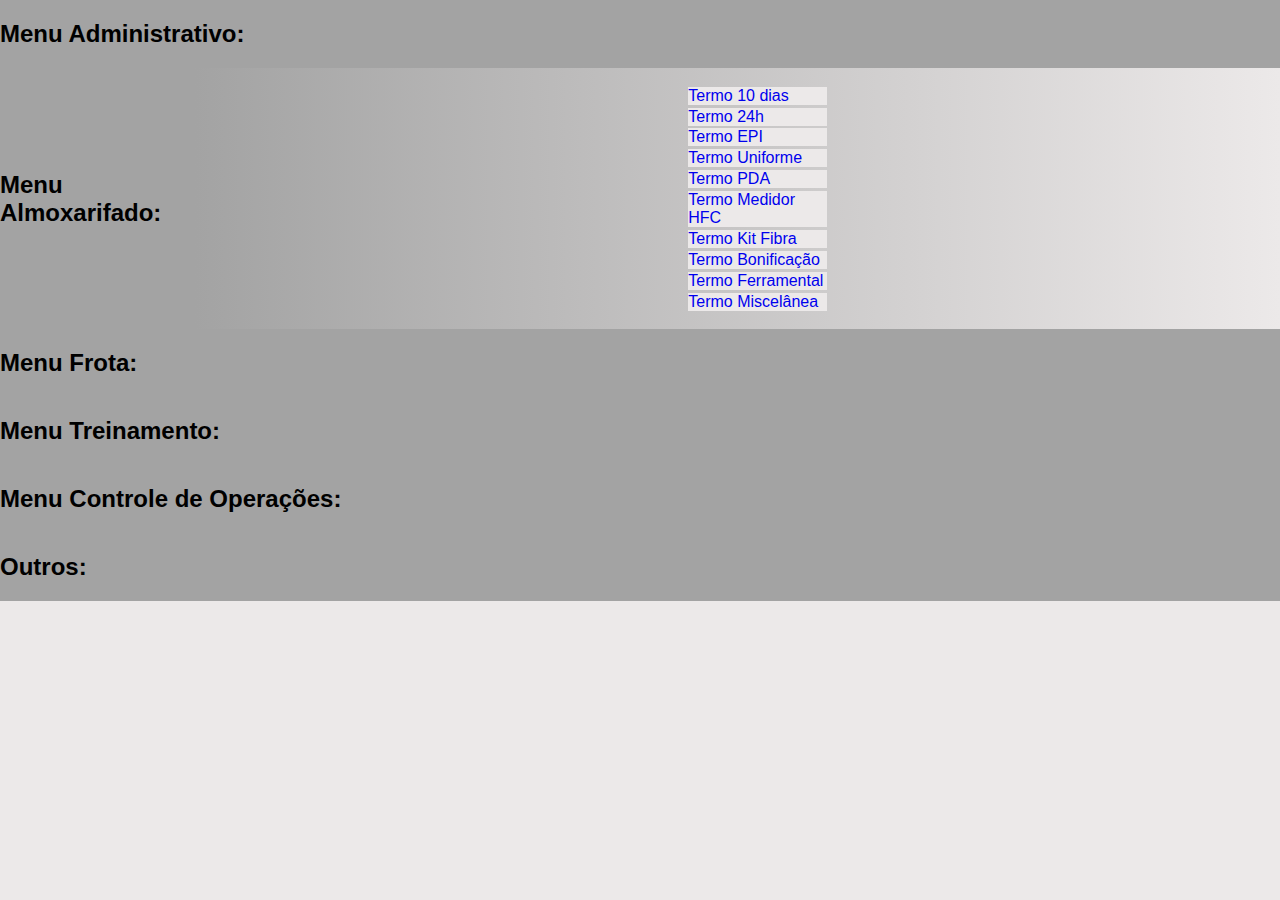
<file: index.html>
<!DOCTYPE html>
<html lang="pt-br">

<head>
    <meta charset="UTF-8">
    <meta name="viewport" content="width=device-width, initial-scale=1.0">
    <link rel="apple-touch-icon" sizes="180x180" href="src/imgLogos/apple-touch-icon.png">
    <link rel="icon" type="image/png" sizes="32x32" href="src/imgLogos/favicon-32x32.png">
    <link rel="icon" type="image/png" sizes="16x16" href="/src/imgLogos/favicon-16x16.png">
    <link rel="stylesheet" href="src/style.css">
    <title>Gestor: Inicío</title>
</head>

<body>
    <section class="menuIndex">
        <h2>Menu Administrativo:</h2>
    </section>

    <section class="menuIndex">
        <h2>Menu Almoxarifado:</h2>
        <div class="containerNavegacaoIndex">
            <ul class="containerBtnNevegacao">
                <li>
                    <a href="telasTermos/termoResponsabilidade.html">Termo 10 dias</a>
                </li>
                <li>
                    <a href="#">Termo 24h</a>
                </li>
                <li>
                    <a href="#">Termo EPI</a>
                </li>
                <li>
                    <a href="#">Termo Uniforme</a>
                </li>
                <li>
                    <a href="#">Termo PDA</a>
                </li>
                <li>
                    <a href="#">Termo Medidor HFC</a>
                </li>
                <li>
                    <a href="#">Termo Kit Fibra</a>
                </li>
                <li>
                    <a href="#">Termo Bonificação</a>
                </li>
                <li>
                    <a href="#">Termo Ferramental</a>
                </li>
                <li>
                    <a href="#">Termo Miscelânea</a>
                </li>
            </ul>
        </div>
    </section>

    <section class="menuIndex">
        <h2>Menu Frota:</h2>
    </section>

    <section class="menuIndex">
        <h2>Menu Treinamento:</h2>
    </section>

    <section class="menuIndex">
        <h2>Menu Controle de Operações:</h2>
    </section>

    <section class="menuIndex">
        <h2>Outros:</h2>
    </section>
</body>

</html>
</file>
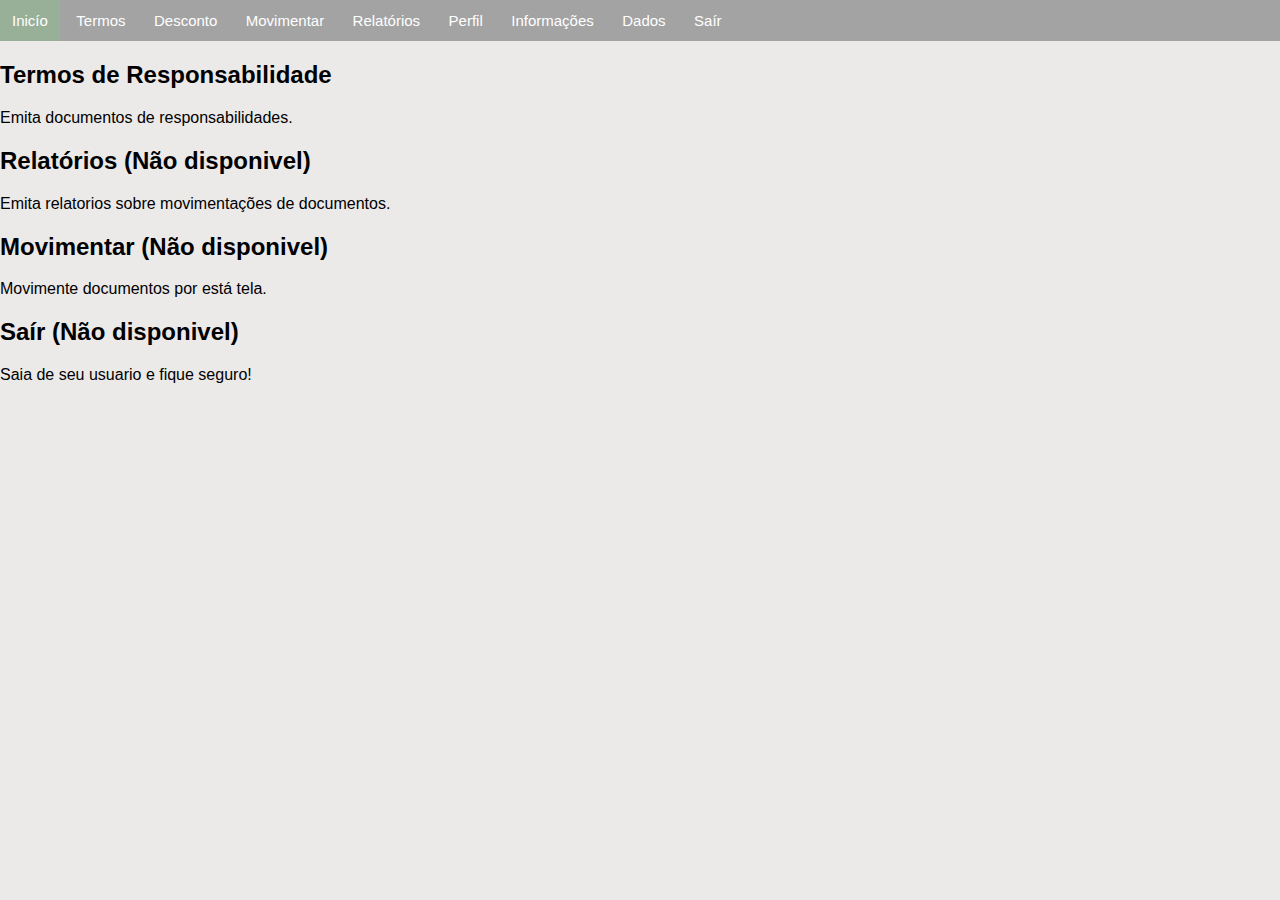
<file: Informacoes.html>
<!DOCTYPE html>
<html lang="pt-br">

<head>
    <meta charset="UTF-8">
    <meta name="viewport" content="width=device-width, initial-scale=1.0">
    <link rel="apple-touch-icon" sizes="180x180" href="src/imgLogos/apple-touch-icon.png">
    <link rel="icon" type="image/png" sizes="32x32" href="src/imgLogos/favicon-32x32.png">
    <link rel="icon" type="image/png" sizes="16x16" href="/src/imgLogos/favicon-16x16.png">
    <link rel="stylesheet" href="src/style.css">
    <title>Gestor: Informações</title>
</head>

<body>
    <nav id="menu-principal"> <!--Menu de navegação.-->
        <ul>
            <li>
                <a href="#">Inicío</a>
            </li>
            <li class="dropdown">
                <a href="index.html">Termos</a> <!--Não deve ter link-->
                <div class="dropdown-emitir"> <!--Outras> menu dropdown-->
                    <a href="telasTermos/termoResponsabilidade.html">Termo 10 dias</a>
                    <a href="emitir24h">Termo de 24h</a>
                    <a href="emitirTermoEpi">Termo EPI</a>
                    <a href="emitirTermoUni">Termo Uniforme</a>
                    <a href="emitirTermoPDA">Termo PDA</a>
                    <a href="emitirTermoMedFibra">Termo Medidor HFC</a>
                    <a href="emitirTermoKitFibra">Termo Kit Fibra</a>
                    <a href="emitirTermoBonificacao">Termo Bonificação</a>
                    <a href="emitirTermoFerramental">Termo ferramental</a>
                    <a href="emitirTermoFerramental">Termo Miscelâneas</a>
                </div>
            </li>
            <li class="dropdown">
                <a href="#">Desconto</a> <!--Não deve ter link-->
                <div class="dropdown-emitir"> <!--Outras> menu dropdown-->
                    <a href="emitirAutorizacaoDesconto">Autorização Desconto</a>
                </div>
            </li>
            <li>
                <a href="movimentar.html">Movimentar</a>
            </li>
            <li>
                <a href="relatorios.html">Relatórios</a>
            </li>
            <li>
                <a href="perfil.html">Perfil</a>
            </li>
            <li>
                <a href="#">Informações</a>
            </li>
            <li>
                <a href="BdDados.html">Dados</a>
            </li>
            <li>
                <a href="sair.html">Saír</a>
            </li>
        </ul>
    </nav>
    <section>
        <h2>Termos de Responsabilidade</h2>
        <article>
            <p>Emita documentos de responsabilidades.</p>
        </article>

        <h2>Relatórios (Não disponivel)</h2>
        <article>
            <p>Emita relatorios sobre movimentações de documentos.</p>
        </article>

        <h2>Movimentar (Não disponivel)</h2>
        <article>
            <p>Movimente documentos por está tela.</p>
        </article>

        <h2>Saír (Não disponivel)</h2>
        <article>
            <p>Saia de seu usuario e fique seguro!</p>
        </article>
    </section>
</body>

</html>
</file>
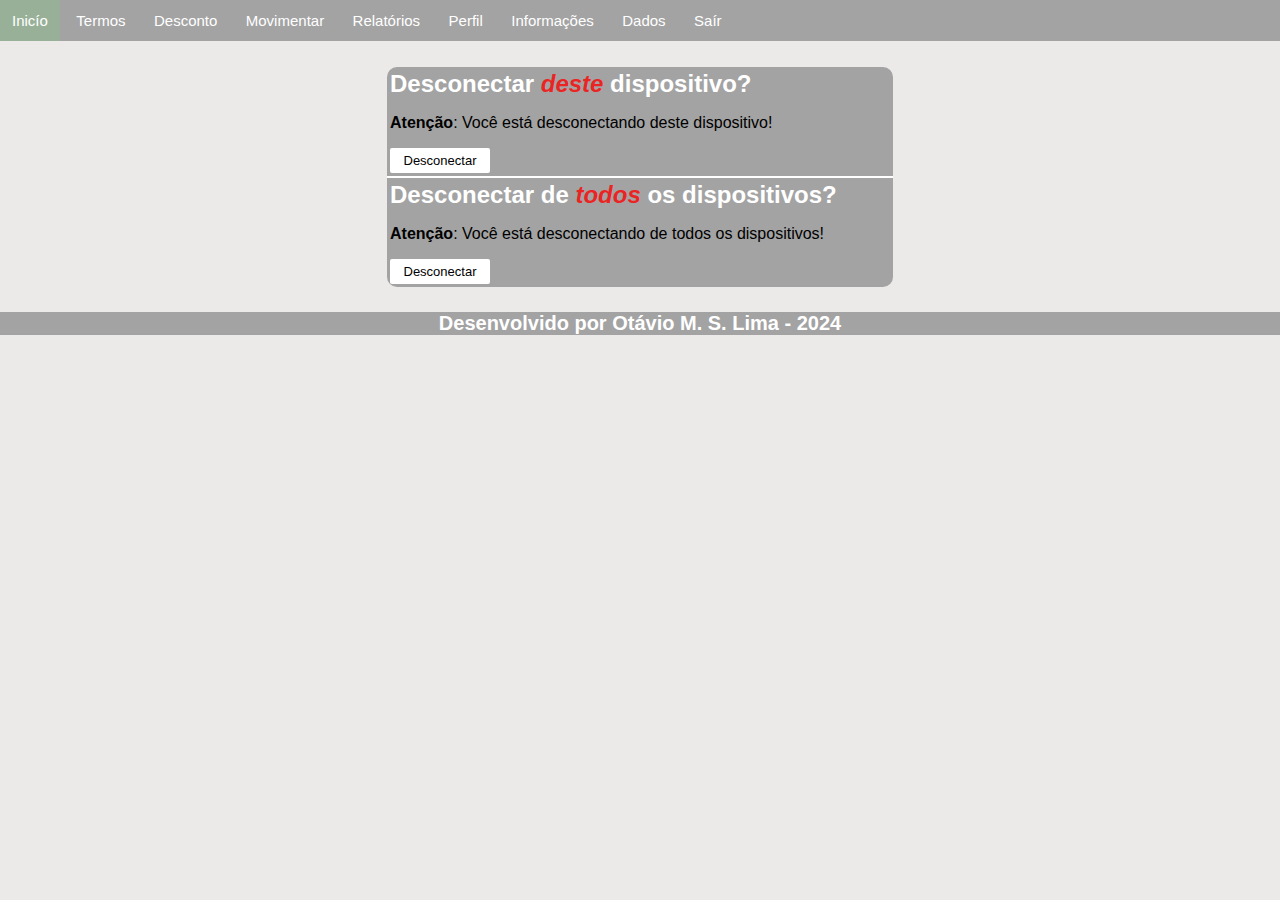
<file: sair.html>
<!DOCTYPE html>
<html lang="pt-br">

<head>
    <meta charset="UTF-8">
    <meta name="viewport" content="width=device-width, initial-scale=1.0">
    <link rel="apple-touch-icon" sizes="180x180" href="src/imgLogos/apple-touch-icon.png">
    <link rel="icon" type="image/png" sizes="32x32" href="src/imgLogos/favicon-32x32.png">
    <link rel="icon" type="image/png" sizes="16x16" href="/src/imgLogos/favicon-16x16.png">
    <link rel="stylesheet" href="src/style.css">
    <title>Gestor: Saír</title>
</head>

<body>
    <nav id="menu-principal"> <!--Menu de navegação.-->
        <ul>
            <li>
                <a href="index.html">Inicío</a>
            </li>
            <li class="dropdown">
                <a href="#">Termos</a> <!--Não deve ter link-->
                <div class="dropdown-emitir"> <!--Outras> menu dropdown-->
                    <a href="telasTermos/termoResponsabilidade.html">Termo 10 dias</a>
                    <a href="emitir24h">Termo de 24h</a>
                    <a href="emitirTermoEpi">Termo EPI</a>
                    <a href="emitirTermoUni">Termo Uniforme</a>
                    <a href="emitirTermoPDA">Termo PDA</a>
                    <a href="emitirTermoMedFibra">Termo Medidor HFC</a>
                    <a href="emitirTermoKitFibra">Termo Kit Fibra</a>
                    <a href="emitirTermoBonificacao">Termo Bonificação</a>
                    <a href="emitirTermoFerramental">Termo ferramental</a>
                    <a href="emitirTermoFerramental">Termo Miscelâneas</a>
                </div>
            </li>
            <li class="dropdown">
                <a href="#">Desconto</a> <!--Não deve ter link-->
                <div class="dropdown-emitir"> <!--Outras> menu dropdown-->
                    <a href="emitirAutorizacaoDesconto">Autorização Desconto</a>
                </div>
            </li>
            <li>
                <a href="movimentar.html">Movimentar</a>
            </li>
            <li>
                <a href="relatorios.html">Relatórios</a>
            </li>
            <li>
                <a href="perfil.html">Perfil</a>
            </li>
            <li>
                <a href="Informacoes.html">Informações</a>
            </li>
            <li>
                <a href="BdDados.html">Dados</a>
            </li>
            <li>
                <a href="#">Saír</a>
            </li>
        </ul>
    </nav>

    <main> <!--Conteudo principal.-->
        <section class="decoracao-section-0" id="decoracao-section-1">
            <!--Área de aviso e ação para desconexão da conta no apenas do dispositivo atual.-->
            <h2 class="h2-saida">Desconectar <span>deste</span> dispositivo?</h2>
            <p><strong>Atenção</strong>: Você está desconectando deste dispositivo!</p>
            <button class="btn-sair" id="sair-1">Desconectar</button> <!--Botão para desconectar-->
        </section>

        <section class="decoracao-section-0" id="decoracao-section-2">
            <!--Área de aviso e ação para desconexão da conta em todos os dispositivo conectados.-->
            <h2 class="h2-saida">Desconectar de <span>todos</span> os dispositivos?</h2>
            <p><strong>Atenção</strong>: Você está desconectando de todos os dispositivos!</p>
            <button class="btn-sair" id="sair-2">Desconectar</button> <!--Botão para desconectar-->
        </section>
    </main>

    <footer> <!--Roda pé.-->
        <main>
            <section> <!--Sub-itens do menu principal.-->

            </section>

            <h1>Desenvolvido por Otávio M. S. Lima - 2024</h1> <!--Desenvolvedor do site/ sistema.-->
        </main>
    </footer>
</body>

</html>
</file>
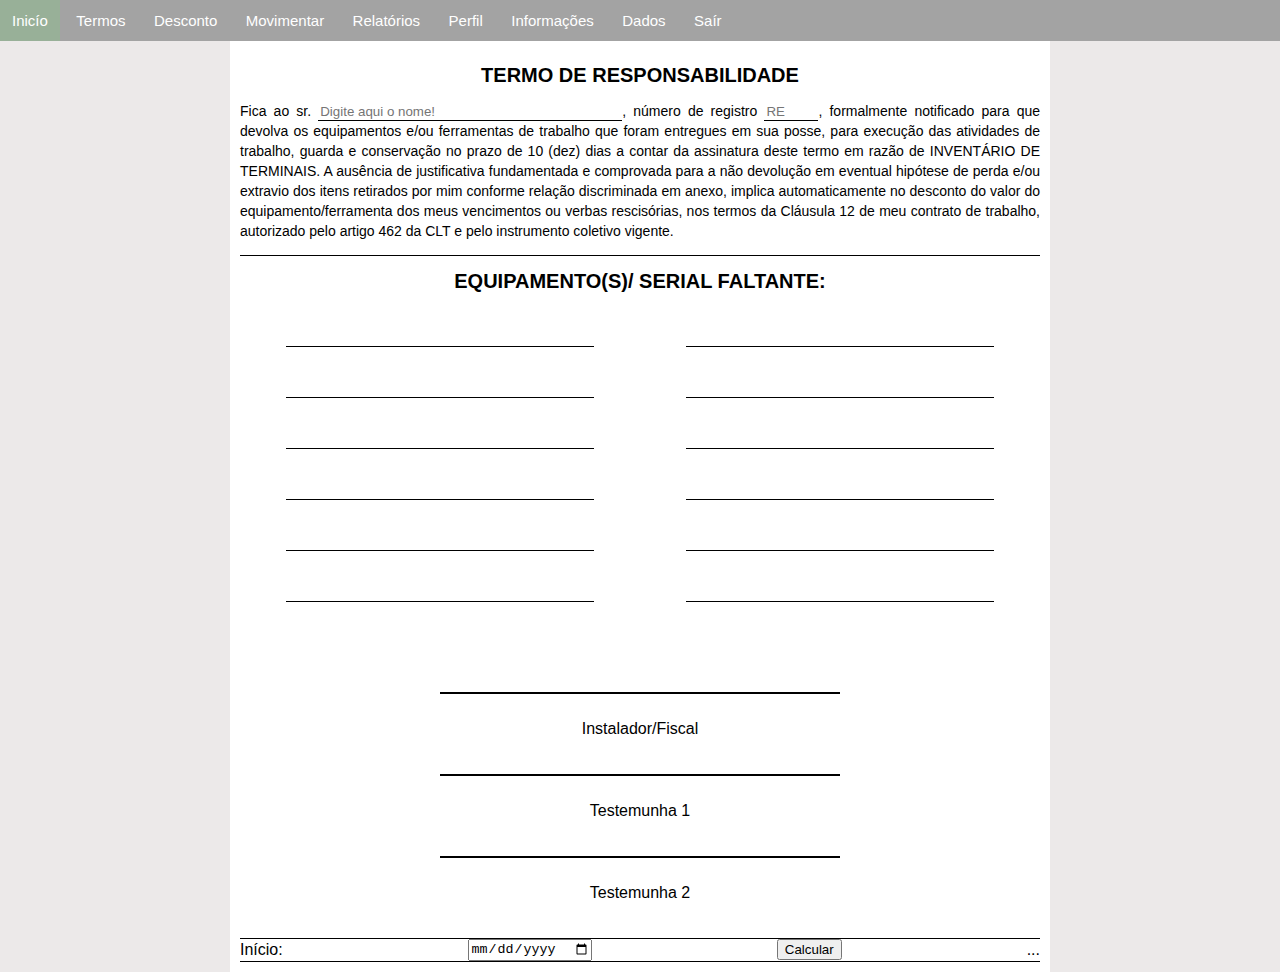
<file: telasTermos/termoResponsabilidade.html>
<!DOCTYPE html>
<html lang="pt-br">

<head>
    <meta charset="UTF-8">
    <meta name="viewport" content="width=device-width, initial-scale=1.0">
    <link rel="apple-touch-icon" sizes="180x180" href="../src/img/apple-touch-icon.png">
    <link rel="icon" type="image/png" sizes="32x32" href="../src/img/favicon-32x32.png">
    <link rel="icon" type="image/png" sizes="16x16" href="../src/img/favicon-16x16.png">
    <link rel="stylesheet" href="../src/style.css">
    <!--Configuração para impressão (Estilo)-->
    <title>Gestor: Termo de 10 dias</title>
</head>

<body>
    <nav id="menu-principal"> <!--Menu de navegação.-->
        <ul>
            <li>
                <a href="../index.html">Inicío</a>
            </li>
            <li class="dropdown">
                <a href="#">Termos</a> <!--Não deve ter link-->
                <div class="dropdown-emitir"> <!--Outras> menu dropdown-->
                    <a href="#">Termo 10 dias</a>
                    <a href="emitir24h">Termo de 24h</a>
                    <a href="emitirTermoEpi">Termo EPI</a>
                    <a href="emitirTermoUni">Termo Uniforme</a>
                    <a href="emitirTermoPDA">Termo PDA</a>
                    <a href="emitirTermoMedFibra">Termo Medidor HFC</a>
                    <a href="emitirTermoKitFibra">Termo Kit Fibra</a>
                    <a href="emitirTermoBonificacao">Termo Bonificação</a>
                    <a href="emitirTermoFerramental">Termo ferramental</a>
                    <a href="emitirTermoFerramental">Termo Miscelâneas</a>
                </div>
            </li>
            <li class="dropdown">
                <a href="#">Desconto</a> <!--Não deve ter link-->
                <div class="dropdown-emitir"> <!--Outras> menu dropdown-->
                    <a href="../emitirAutorizacaoDesconto">Autorização Desconto</a>
                </div>
            </li>
            <li>
                <a href="../movimentar.html">Movimentar</a>
            </li>
            <li>
                <a href="../relatorios.html">Relatórios</a>
            </li>
            <li>
                <a href="../perfil.html">Perfil</a>
            </li>
            <li>
                <a href="../Informacoes.html">Informações</a>
            </li>
            <li>
                <a href="../BdDados.html">Dados</a>
            </li>
            <li>
                <a href="../sair.html">Saír</a>
            </li>
        </ul>
    </nav>
    <main>

        <section class="areaImpressao">
            <h1 class="h1-termoResp-10">TERMO DE RESPONSABILIDADE</h1>

            <article class="areTextPadrao">
                <p>Fica ao sr. <span class="span-termoResp"><input type="text" class="nomeFuncionario" name="nome"
                            id="iNome" placeholder="Digite aqui o nome!"></span>, número de registro <span
                        class="span-termoResp"><input type="number" class="matricula" name="matricula" id="iMatricula"
                            min="1" placeholder="RE"></span>, formalmente notificado para que devolva os equipamentos
                    e/ou
                    ferramentas de trabalho que foram entregues em sua posse, para execução das atividades de trabalho,
                    guarda e conservação no prazo de 10 (dez) dias a contar da assinatura deste termo em razão de
                    INVENTÁRIO DE TERMINAIS.
                    A ausência de justificativa fundamentada e comprovada para a não devolução em eventual hipótese de
                    perda e/ou extravio dos itens retirados por mim conforme relação discriminada em anexo, implica
                    automaticamente no desconto do valor do equipamento/ferramenta dos meus vencimentos ou verbas
                    rescisórias, nos termos da Cláusula 12 de meu contrato de trabalho, autorizado pelo artigo 462 da
                    CLT e pelo instrumento coletivo vigente.</p>
            </article>

            <article class="div-enderecaveis" id="div-01">

                <h1 class="h1-termoResp-10">EQUIPAMENTO(S)/ SERIAL FALTANTE:</h1>

                <form class="formularioEnderecaveis10dias" action="">
                    <input class="inputEnderecavel" type="text" name="iEnderecavel1" id="iEnderecavel1" maxlength="30">
                    <input class="inputEnderecavel" type="text" name="iEnderecavel2" id="iEnderecavel2" maxlength="30">
                    <input class="inputEnderecavel" type="text" name="iEnderecavel3" id="iEnderecavel3" maxlength="30">
                    <input class="inputEnderecavel" type="text" name="iEnderecavel4" id="iEnderecavel4" maxlength="30">
                    <input class="inputEnderecavel" type="text" name="iEnderecavel5" id="iEnderecavel5" maxlength="30">
                    <input class="inputEnderecavel" type="text" name="iEnderecavel6" id="iEnderecavel6" maxlength="30">
                    <input class="inputEnderecavel" type="text" name="iEnderecavel7" id="iEnderecavel7" maxlength="30">
                    <input class="inputEnderecavel" type="text" name="iEnderecavel8" id="iEnderecavel8" maxlength="30">
                    <input class="inputEnderecavel" type="text" name="iEnderecavel9" id="iEnderecavel9" maxlength="30">
                    <input class="inputEnderecavel" type="text" name="iEnderecavel10" id="iEnderecavel10"
                        maxlength="30">
                    <input class="inputEnderecavel" type="text" name="iEnderecavel11" id="iEnderecavel11"
                        maxlength="30">
                    <input class="inputEnderecavel" type="text" name="iEnderecavel12" id="iEnderecavel12"
                        maxlength="30">
                </form>
            </article>
            <div class="signature-container">
                <div class="signature-field">
                    <div class="signature-line"></div>
                    <p>Instalador/Fiscal</p>
                </div>
                <div class="signature-field">
                    <div class="signature-line"></div>
                    <p>Testemunha 1</p>
                </div>
                <div class="signature-field">
                    <div class="signature-line"></div>
                    <p>Testemunha 2</p>
                </div>
            </div>
            <section class="areaDataFormPrazo">
                <form class="fomularioPrazo10" action="" method="post">
                    <label for="iDataIni">Início:</label>
                    <input type="date" name="date" id="iDataIni">
                    <input type="button" value="Calcular" onclick="calcData()">
                    <div id="iDataMax">...</div>
                </form>
            </section>
    </main>
    <script>
        function calcData() {
            // Obtém a data inicial do input
            let dataIni = document.querySelector('#iDataIni').value;
            // Verifica se a data inicial foi fornecida
            if (!dataIni) {
                alert('Por favor, insira uma data de início.');
                return;
            }

            // Converte a data inicial para um objeto Date
            let dataIniDate = new Date(dataIni);
            // Adiciona 10 dias à data inicial
            dataIniDate.setDate(dataIniDate.getDate() + 11);

            // Formata a nova data no formato brasileiro (DD/MM/YYYY)
            let dia = String(dataIniDate.getDate()).padStart(2, '0');
            let mes = String(dataIniDate.getMonth() + 1).padStart(2, '0'); // Mês é zero-indexado
            let ano = dataIniDate.getFullYear();

            let prazo = `${dia}/${mes}/${ano}`;

            // Atualiza o conteúdo do div com o novo prazo de resolução
            document.querySelector('#iDataMax').innerHTML = `Prazo para resolução: ${prazo}`;
        }
    </script>
</body>

</html>
</file>
<file: src/style.css>
@charset "UTF-8";

*{
    text-decoration: none;
    list-style: none;
}

/*Configuração geral.*/
:root {
    /*Config de corres:*/
    --cor0: rgb(236, 233, 233);
    /*Não é branco!*/
    --cor1: rgb(163, 163, 163);
    --cor2: rgba(143, 188, 143, 0.514);

    /*Configuração de fontes:*/
    --font0: Arial, Helvetica, sans-serif;
}

body {
    margin: 0%;
    padding: 0%;
    font-family: var(--font0);
    background-color: var(--cor0);
}

header {
    border-bottom: 2px solid white;
    background-color: var(--cor1);
}

footer {
    margin: 0%;
    padding: 0%;
    height: 100%;
    width: 100%;
    background-color: var(--cor1);
    font-size: 10px;
    color: white;
    text-align: center;
}

/*Fim das configurações gerais.*/

/*Inicio configuração do nav:*/
nav {
    background-color: var(--cor1);
}

nav ul {
    margin: 0%;
    padding: 0%;
}

nav li {
    display: inline-block;
}

nav li a {
    display: inline-block;
    padding: 12px;
    font-size: 15px;
    color: white;
    text-decoration: none;
}

nav li a:hover {
    background-color: var(--cor2);
}

.dropdown-emitir {
    display: none;
    position: absolute;
    background-color: var(--cor1);
}

.dropdown-emitir a {
    display: block;
}

.dropdown:hover .dropdown-emitir {
    display: block;
}

/*Fim configuração NAV.*/

/*Configuração da tela de saír:*/
/*Inicio configuração dos section:*/
section#decoracao-section-1 {
    background-color: var(--cor1);
    margin: 2% auto 0% auto;
    padding: 3px;
    max-width: 500px;
    border-bottom: 2px solid white;
    border-top-left-radius: 10px;
    border-top-right-radius: 10px;
}

section#decoracao-section-2 {
    background-color: var(--cor1);
    margin: 0% auto 2% auto;
    padding: 3px;
    max-width: 500px;
    border-bottom-left-radius: 10px;
    border-bottom-right-radius: 10px;
}

/*Inicio configuração variaçõe do section:*/
/*Configuração geral h2:*/
.h2-saida {
    margin: 0%;
    color: white;
}

.h2-saida>span {
    color: rgba(255, 0, 0, 0.795);
    font-style: italic;
}

.btn-sair:hover {
    background-color: red;
    color: white;
    font-weight: bold;
}

/*Fim configuração geral h2:*/
/*Fim configuração das variaçõe dos sections.*/
/*Configuração dos btn-saida:*/
.btn-sair {
    margin: 0%;
    padding: 2px;
    width: 100px;
    height: 25px;
    background-color: white;
    border: none;
    border-radius: 2px;
    font-size: 13px;
}

/*Fim configuração dos btn-saida:*/
/*Fim configuração do section.*/
/*Fim das configurações da tel de saír.*/

/*Inicio configuração tela termo responsabilidade:*/
/*Inicio configuração da area de impressão para folha A4:*/
.areaImpressao {
    background-color: white;
    margin: auto;
    padding: 10px;
    max-width: 800px;
    min-height: 800px;
}

.h1-termoResp-10 {
    text-align: center;
    font-size: 20px;
    font-weight: bolder;
}

/*Fim configuração area de impressão para folha A4.*/
/*Inicio configuração area de texto padrão:*/
.areTextPadrao {
    font-size: 14px;
    line-height: 20px;
    text-align: justify;
}

.span-termoResp {
    font-weight: bold;
}

.span-termoResp:hover {
    text-decoration: underline;
    font-weight: bold;
    font-style: italic;
}

#div-01 {
    border-top: 1px solid black;
}

.inputEnderecavel {
    width: 300px;
    height: 30px;
    margin: 0px;
    padding: 0px;
    padding-left: 1%;
    border-top: none;
    border-right: none;
    border-left: none;
    border-bottom: 1px solid black;
}

.nomeFuncionario {
    width: 300px;
    border: none;
    border-bottom: 1px solid black;
}

.matricula {
    width: 50px;
    border: none;
    border-bottom: 1px solid black;
}

.formularioEnderecaveis10dias {
    display: flex;
    flex-wrap: wrap;
    justify-content: space-around;
    align-items: center;
}

.inputEnderecavel {
    margin: 10px;
}


.signature-container {
    display: flex;
    flex-direction: column;
    align-items: center;
    margin-top: 10%;
}

.signature-field {
    display: flex;
    flex-direction: column;
    align-items: center;
    margin-bottom: 20px;
}

.signature-line {
    width: 400px;
    height: 2px;
    background-color: #000;
    margin-bottom: 10px;
}

.areaDataFormPrazo{
    border-top: 1px solid black;
    border-bottom: 1px solid black;
}

.fomularioPrazo10{
    display: flex;
    justify-content:space-between;
    align-items: center;
}

/*CONFIGURAÇÕES DO INDEX*/
.menuIndex {
    display: flex;
    align-items: center;
    background-color: var(--cor1);
}

.menuIndex .containerNavegacaoIndex {
    display: flex;
    justify-content: center;
    align-items: center;
    flex-wrap: wrap;
    background: linear-gradient(to right, var(--cor1), var(--cor0));
    width: 100vw;
}

.containerNavegacaoIndex li{
    background-color: var(--cor0);
    margin: 2%;
    max-width: 200px;
    max-height: 100px;
}
</file>
